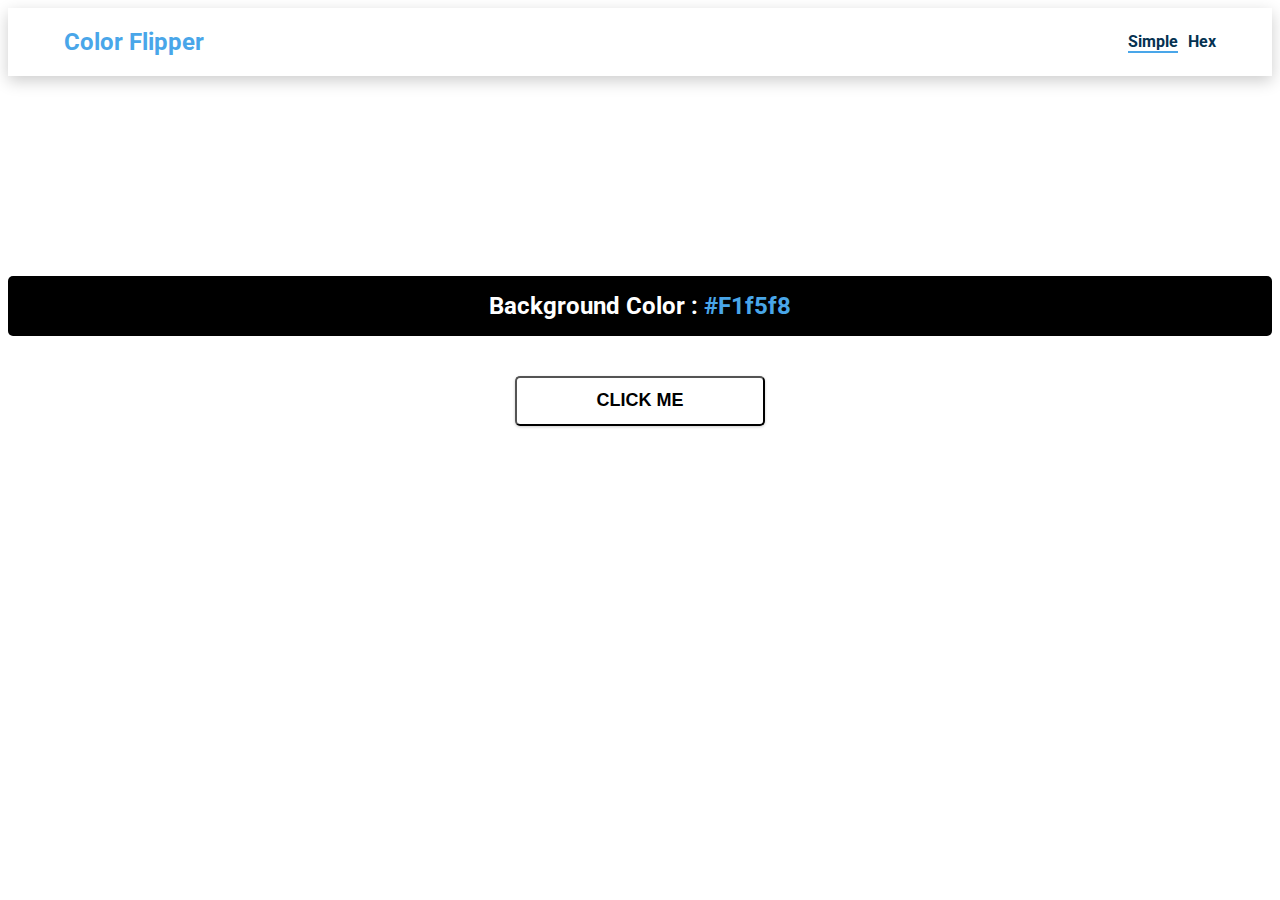
<file: colorflipper/index.html>
<!DOCTYPE html>
<html>
<head>
	<title>Color Flipper || Simple</title>
	<meta charset="utf-8"/>
	<meta name="viewport" content="width = device-width, initial-scale = 1.0"/>

	<!-- styles -->
	<link rel="stylesheet" type="text/css" href="style.css">
</head>
<body>
	<nav>
		<div class="nav-center">
			<h2>Color Flipper</h2>
			<ul class="nav-links">
				<li>
					<a href="index.html" style="border-bottom: 2px solid hsl(205, 78%, 60%)">Simple</a>
				</li>
				<li>
					<a href="hex.html">Hex</a>
				</li>
			</ul>
			
		</div>
	</nav>

	<main>
		<div class="container">
			<h2>
				Background Color :
				<span class ="color">
					#f1f5f8
				</span>
			</h2>
			<button class="btn btn-hero" id="btn">Click Me</button>
		</div>
	</main>

	<!-- javascript -->
	<script src = "app.js"> </script>
</body>
</html>
</file>
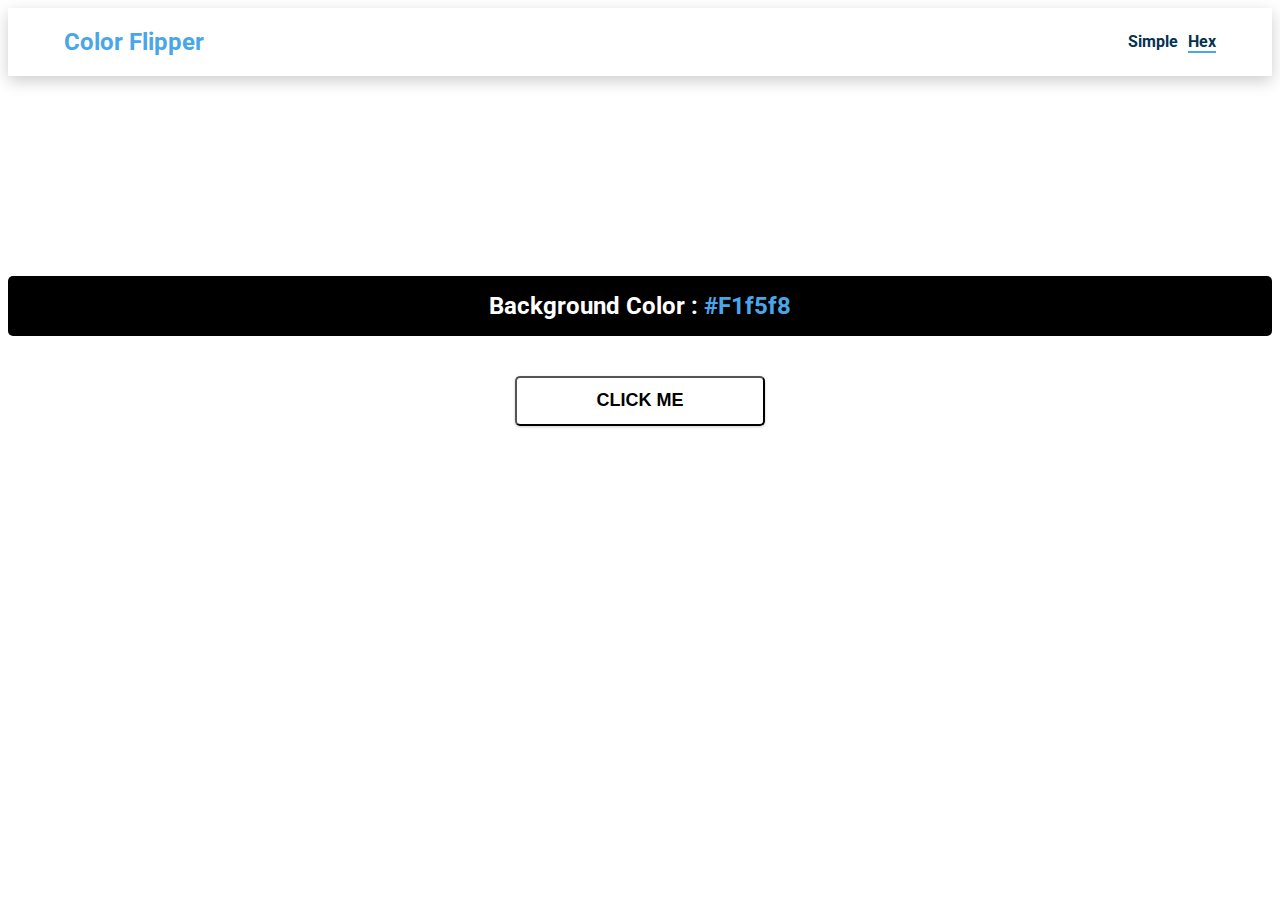
<file: colorflipper/hex.html>
<!DOCTYPE html>
<html>
<head>
	<title>Color Flipper || Simple</title>
	<meta charset="utf-8"/>
	<meta name="viewport" content="width = device-width, initial-scale = 1.0"/>

	<!-- styles -->
	<link rel="stylesheet" type="text/css" href="style.css">
</head>
<body>
	<nav>
		<div class="nav-center">
			<h2>Color Flipper</h2>
			<ul class="nav-links">
				<li>
					<a href="index.html">Simple</a>
				</li>
				<li>
					<a href="hex.html" style="border-bottom: 2px solid hsl(205, 78%, 60%)">Hex</a>
				</li>
			</ul>
			
		</div>
	</nav>

	<main>
		<div class="container">
			<h2>
				Background Color :
				<span class ="color">
					#f1f5f8
				</span>
			</h2>
			<button class="btn btn-hero" id="btn">Click Me</button>
		</div>
	</main>

	<!-- javascript -->
	<script src = "hex.js"> </script>
</body>
</html>
</file>
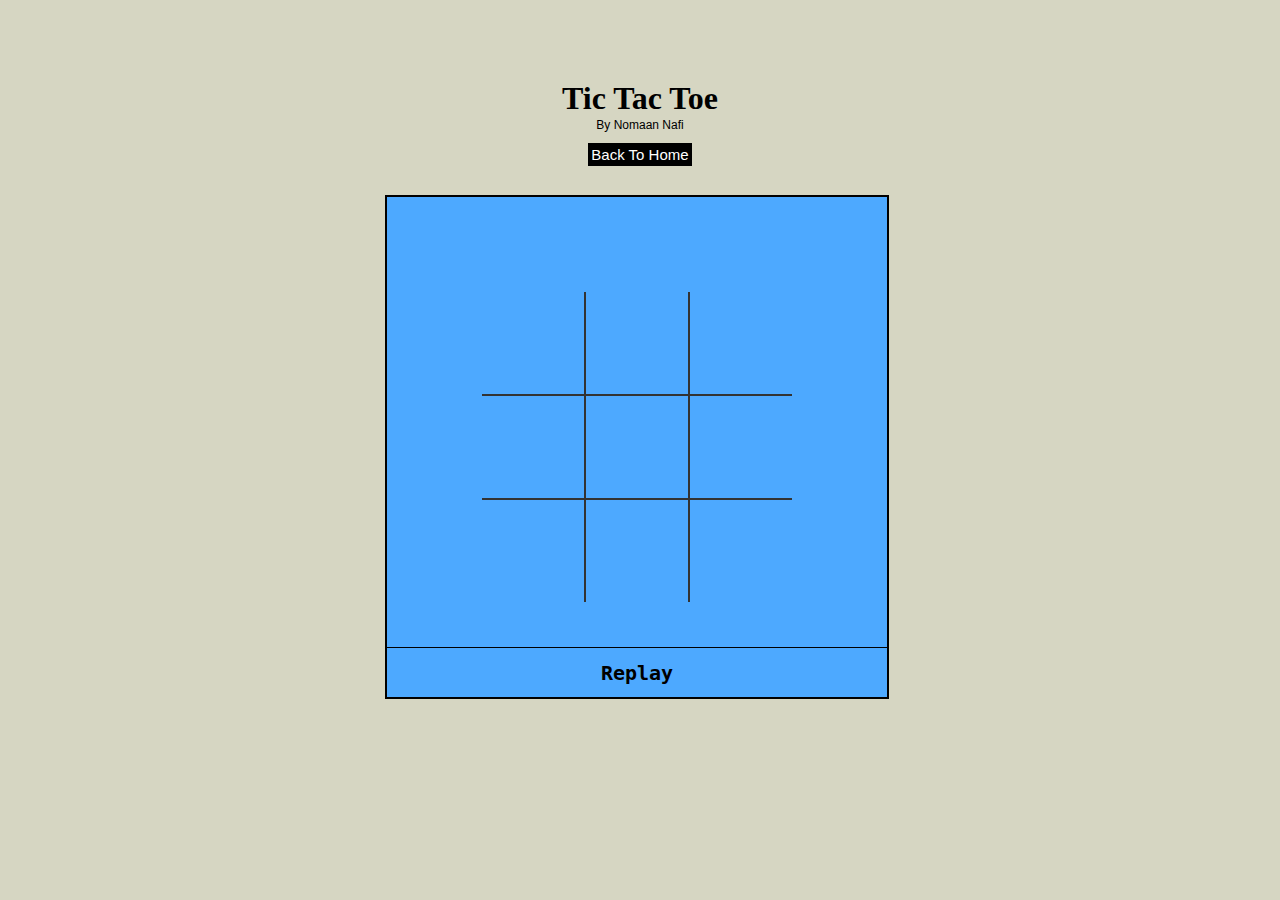
<file: Tic Tac Toe/tictactoe.html>
<!DOCTYPE html>
<html>
<head>
	<title>Tic Tac Toe</title>
	<link rel="stylesheet" type="text/css" href="style.css">
	<meta charset="utf-8">
</head>
<body>

	<h1>Tic Tac Toe</h1>
	<p>By Nomaan Nafi <br><br> <a href="..\index.html">Back To Home</a><p>
	<p id="home"></p>
	

	<div id="wrapper">

		<table>
			<tr>
				<td class="cell" id="0"></td>
				<td class="cell" id="1"></td>
				<td class="cell" id="2"></td>
			</tr>

			<tr>
				<td class="cell" id="3"></td>
				<td class="cell" id="4"></td>
				<td class="cell" id="5"></td>
			</tr>

			<tr>
				<td class="cell" id="6"></td>
				<td class="cell" id="7"></td>
				<td class="cell" id="8"></td>
			</tr>
		</table>

		<div class="endgame">
			<div class="text"></div>
		</div>
		<button onClick="startGame()">Replay</button>
	</div>
	
	<script type="text/javascript" src="script.js"></script>
</body>
</html>
</file>
<file: colorflipper/style.css>
@import url("https://fonts.googleapis.com/css?family=Open+Sans|Roboto:400,700&display=swap");
body{
	font-family: "Roboto", sans-serif;
}

nav{
	display: grid;
	align-items: center;
	box-shadow: 0 5px 15px rgba(0, 0, 0, 0.2);
	background: white;
}

.nav-center{
	width: 90vw;
	margin: 0 auto;
	display: flex;
	justify-content: space-between;
	align-items: center;
}

.nav-center h2 {
  text-align: center;
  color: hsl(205, 78%, 60%);
}

.nav-links{
	display: flex;
	list-style: none;
	list-style-type: none;
}

nav a{
	font-size: 1rem;
	color: hsl(205, 86%, 17%);
	font-weight: 700;
	margin-left: 10px;
	text-decoration: none;
}

nav a:hover{
	color: hsl(205, 78%, 60%);
}

.color{
	color: hsl(205, 78%, 60%);
	text-transform: capitalize;
}

.main{
	display: grid;
	place-items: center;

}

.container {
  text-align: center;
  margin-top: 200px;
}

.container h2 {
  background: black;
  color: white;
  padding: 1rem;
  border-radius: 5px;
  margin-bottom: 2.5rem;
}
.btn-hero{
	text-transform: uppercase;
	font-family: sans-serif;
	background: none;
	width: 250px;
	height: 50px;
	border: 2px solid none;
	border-radius: 5px;
	font-size: 18px;
	font-weight: bold;
	cursor: pointer;
	box-shadow: 0 1px 3px rgba(0, 0, 0, 0.2);
}

.btn-hero:hover {
  color: white;
  background: black;
}
</file>
<file: Tic Tac Toe/style.css>
body{
	background-color:  #d6d6c2;
}

h1{
	font-family: cursive;
	margin-top: 80px;
	text-align: center;
}

p{
	font-family: sans-serif;
	text-align: center;
	font-size: 12px;
	margin-top: -20px;
}

a{
	text-decoration: none;
	margin-top: 10px;
	font-size: 15px;
	padding: 3px;
	color: #ffffff;
	background-color: #000000;
}

a:hover{
	color: black;
	border: 2px solid #000000;
	background-color: #d6d6c2;
}

#wrapper
{
	position: absolute;
	left: 50%;
	margin-left: -255px;
	top: 50%;
	margin-top: -255px;
	width: 500px;
	height: 500px;
	background-color: #4da9ff;
	border: 2px solid #000000;
}

td{
	border: 2px solid #333;
	height: 100px;
	width: 100px;
	text-align: center;
	vertical-align: middle;
	font-family: monospace;
	font-size: 70px;
	cursor: pointer;
}

table{
	border-collapse: collapse; 
	position: absolute;
	left: 50%;
	margin-left: -155px;
	top: 50%;
	margin-top: -155px;
}

table tr:first-child td{
	border-top: none;
}

table tr:last-child td{
	border-bottom: none;
}

table tr td:first-child{
	border-left: none;
}

table tr td:last-child{
	border-right: none;
}

.endgame{
	display: none;
	width: 200px;
	top: 50%;
	margin-top: -70px;
	background-color: #3d5c5c;
	border: 1px solid #000000;
	position: absolute;
	left: 50%;
	margin-left: -100px;
	padding-top: 50px;
	padding-bottom: 50px;
	text-align: center;
	border-radius: 5px;
	color: white;
	font-size: 2em;
}

button{
	width: 500px;
	height: 50px;
	background-color: #4da9ff;
	border: none;
	border-top: 1px solid #000000;
	font-size: 20px;
	font-weight: bold;
	font-family: monospace;
	position: absolute;
	top: 90%;
}

button:hover{
	background-color:#1a90ff;
	cursor: pointer;
}
</file>
